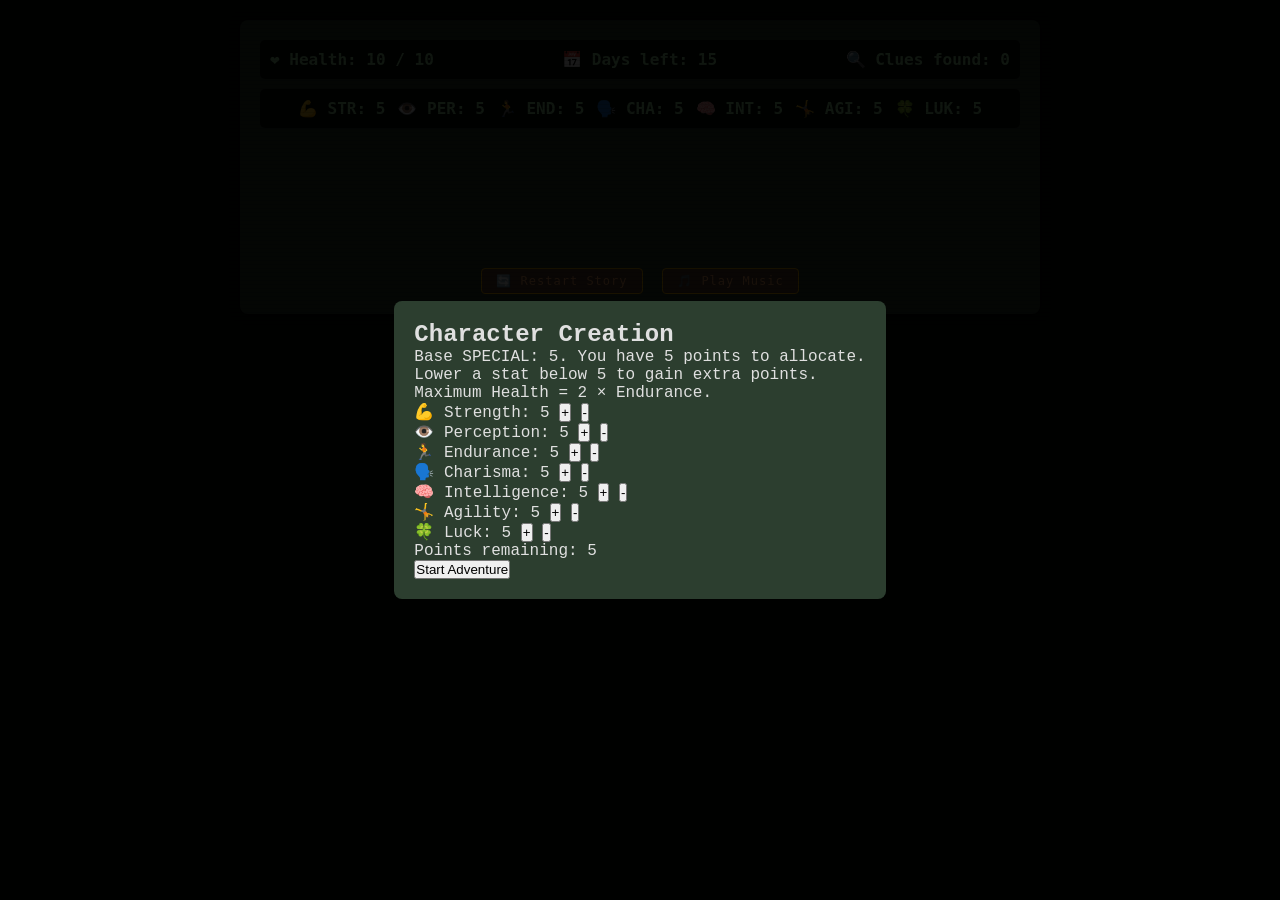
<file: index.html>
<!DOCTYPE html>
<html lang="en">
<head>
    <meta charset="UTF-8">
    <meta name="viewport" content="width=device-width, initial-scale=1.0">
    <title>Vault 5 – Fallout Adventure</title>
    <link rel="stylesheet" href="style.css">
</head>
<body>
    <div id="game-container">
        <!-- Row 1: Core stats -->
        <div id="core-stats" class="stats-row">
            <div>❤️ Health: <span id="hp-value">10</span> / <span id="max-hp-value">10</span></div>
            <div>📅 Days left: <span id="days-value">15</span></div>
            <div>🔍 Clues found: <span id="clues-value">0</span></div>
        </div>
        <!-- Row 2: SPECIAL stats -->
        <div id="special-stats" class="stats-row">
            <span>💪 STR: <span id="str">5</span></span>
            <span>👁️ PER: <span id="per">5</span></span>
            <span>🏃 END: <span id="end">5</span></span>
            <span>🗣️ CHA: <span id="cha">5</span></span>
            <span>🧠 INT: <span id="int">5</span></span>
            <span>🤸 AGI: <span id="agi">5</span></span>
            <span>🍀 LUK: <span id="luk">5</span></span>
        </div>
        <!-- Image container -->
        <div id="story-image">
            <img id="node-image" alt="Scene illustration">
        </div>
        <div id="story-content"></div>
        <div id="choices-container"></div>
        <div id="rest-button-container" style="margin-top: 20px;"></div>
        <div id="global-actions" style="margin-top: 20px; text-align: center;">
            <button id="restart-story-btn" class="restart-btn">🔄 Restart Story</button>
            <button id="toggle-music-btn" class="restart-btn" style="margin-left: 10px;">🎵 Stop Music</button>
        </div>
        <!-- Hidden audio element -->
        <audio id="bg-music" style="display: none;"></audio>
    </div>

    <!-- Character creation modal (unchanged) -->
    <div id="creation-modal" style="position: fixed; top: 0; left: 0; width: 100%; height: 100%; background: rgba(0,0,0,0.9); z-index: 1000; display: flex; align-items: center; justify-content: center;">
        <div style="background: #2c3e2f; padding: 20px; border-radius: 8px; max-width: 500px; color: #e0e0e0; font-family: 'Courier New', monospace;">
            <h2>Character Creation</h2>
            <p>Base SPECIAL: 5. You have <span id="points-left">5</span> points to allocate.<br>
            Lower a stat below 5 to gain extra points.<br>
            Maximum Health = 2 × Endurance.</p>
            <div id="special-creator">
                <div>💪 Strength: <span id="create-str">5</span> <button data-stat="strength" data-dir="up">+</button> <button data-stat="strength" data-dir="down">-</button></div>
                <div>👁️ Perception: <span id="create-per">5</span> <button data-stat="perception" data-dir="up">+</button> <button data-stat="perception" data-dir="down">-</button></div>
                <div>🏃 Endurance: <span id="create-end">5</span> <button data-stat="endurance" data-dir="up">+</button> <button data-stat="endurance" data-dir="down">-</button></div>
                <div>🗣️ Charisma: <span id="create-cha">5</span> <button data-stat="charisma" data-dir="up">+</button> <button data-stat="charisma" data-dir="down">-</button></div>
                <div>🧠 Intelligence: <span id="create-int">5</span> <button data-stat="intelligence" data-dir="up">+</button> <button data-stat="intelligence" data-dir="down">-</button></div>
                <div>🤸 Agility: <span id="create-agi">5</span> <button data-stat="agility" data-dir="up">+</button> <button data-stat="agility" data-dir="down">-</button></div>
                <div>🍀 Luck: <span id="create-luk">5</span> <button data-stat="luck" data-dir="up">+</button> <button data-stat="luck" data-dir="down">-</button></div>
            </div>
            <p>Points remaining: <span id="points-remaining">5</span></p>
            <button id="confirm-creation">Start Adventure</button>
        </div>
    </div>

    <script src="game.js"></script>
</body>
</html>
</file>
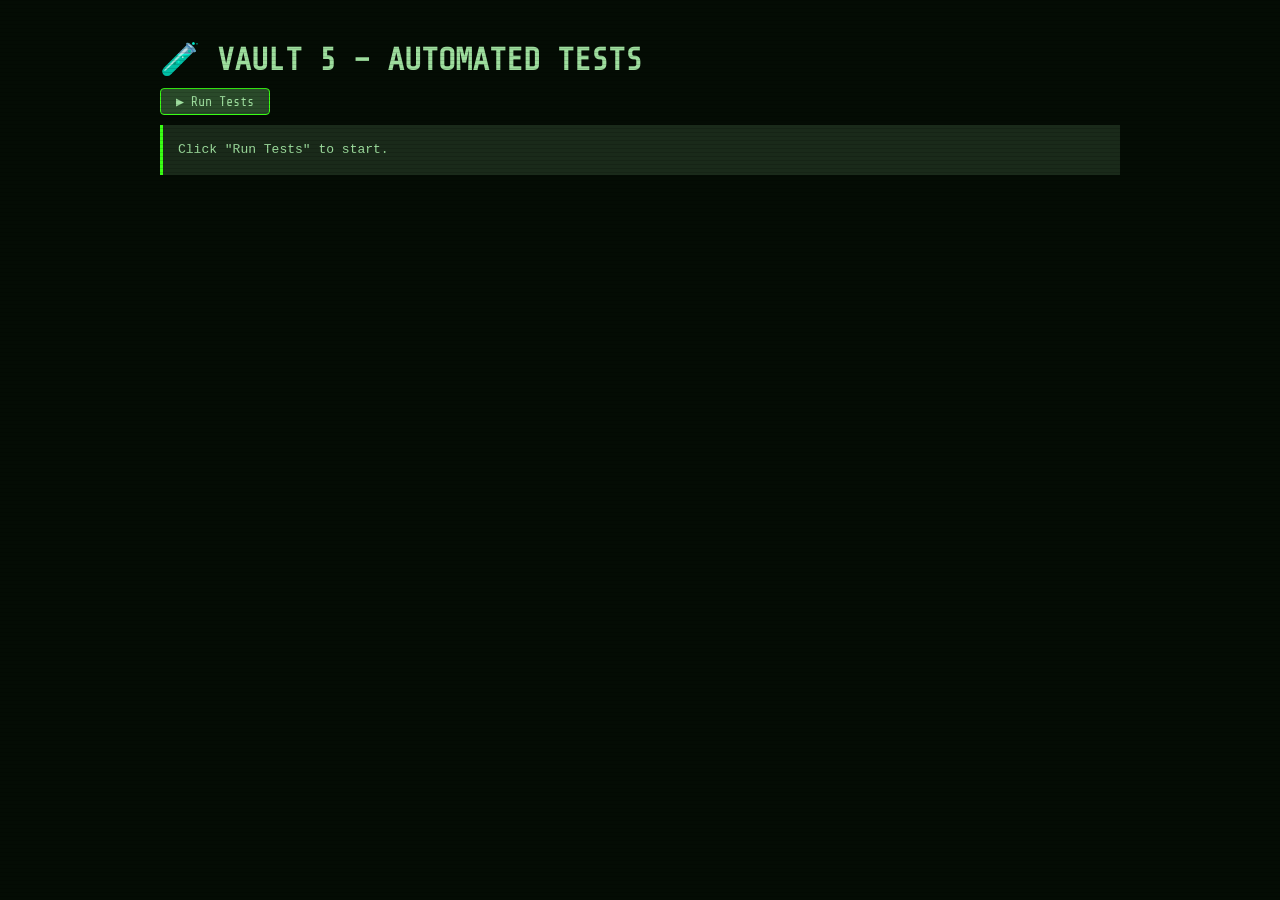
<file: test_runner.html>
<!DOCTYPE html>
<html lang="en">
<head>
    <meta charset="UTF-8">
    <title>Vault 5 – Automated Tests</title>
    <link href="https://fonts.googleapis.com/css2?family=Share+Tech+Mono&family=VT323&display=swap" rel="stylesheet">
    <link rel="stylesheet" href="style.css">
</head>
<body>
<div style="max-width: 1000px; margin: 0 auto; padding: 20px;">
    <h1>🧪 VAULT 5 – AUTOMATED TESTS</h1>
    <button id="run-tests">▶ Run Tests</button>
    <pre id="output">Click "Run Tests" to start.</pre>
</div>

<script>
    const output = document.getElementById('output');
    function log(msg) {
        output.innerText += msg + '\n';
        console.log(msg);
    }
    function clearLog() {
        output.innerText = '';
    }

    async function fetchJSON(url) {
        const res = await fetch(url);
        if (!res.ok) throw new Error(`HTTP ${res.status} for ${url}`);
        return res.json();
    }

    // Game logic (copied from game.js)
    let gameState = {
        hp: 10,
        maxHp: 10,
        daysLeft: 15,
        flags: {},
        special: { strength: 5, perception: 5, endurance: 5, charisma: 5, intelligence: 5, agility: 5, luck: 5 }
    };

    function evaluateCondition(condition) {
        if (!condition) return true;
        if (condition.startsWith("hasFlag:")) return !!gameState.flags[condition.substring(8)];
        if (condition.startsWith("notHasFlag:")) return !gameState.flags[condition.substring(11)];
        if (condition.includes(" or ")) return condition.split(" or ").some(part => evalStatCondition(part.trim()));
        return evalStatCondition(condition);
    }

    function evalStatCondition(expr) {
        const parts = expr.split(/\s+/);
        if (parts.length !== 3) return true;
        const [stat, op, valStr] = parts;
        const val = parseInt(valStr, 10);
        const statValue = gameState.special[stat];
        if (isNaN(val) || statValue === undefined) return true;
        if (op === ">=") return statValue >= val;
        if (op === "<=") return statValue <= val;
        if (op === ">")  return statValue > val;
        if (op === "<")  return statValue < val;
        if (op === "==") return statValue === val;
        return true;
    }

    function addClue(clueId) {
        gameState.flags.cluesFound = (gameState.flags.cluesFound || 0) + 1;
        gameState.flags[`clue_${clueId}`] = true;
        if (gameState.flags.cluesFound === 1) gameState.flags.has_any_clue = true;
    }

    function applyChoiceAction(choice) {
        const sel = choice.on_select;
        if (!sel) return false;
        switch (sel.action) {
            case "add_clue": addClue(sel.clue_id); return false;
            case "set_flag": gameState.flags[sel.flag] = sel.value; return false;
            case "set_sentence": gameState.flags.sentence = sel.sentence; return false;
            case "rest":
                gameState.hp = Math.min(gameState.maxHp, gameState.hp + sel.hpGain);
                gameState.daysLeft -= sel.daysCost;
                return true;
            case "train":
                gameState.special[sel.stat1] += 1;
                gameState.special[sel.stat2] += 1;
                gameState.daysLeft -= sel.daysCost;
                return true;
            case "adjust":
                if (sel.hp) gameState.hp = Math.min(gameState.maxHp, Math.max(0, gameState.hp + sel.hp));
                if (sel.days) gameState.daysLeft += sel.days;
                if (sel.clue) addClue(sel.clue);
                if (sel.stat_bonus) gameState.special[sel.stat_bonus] += sel.stat_bonus_value;
                if (sel.set_flag) gameState.flags[sel.set_flag] = true;
                return false;
            default: return false;
        }
    }

    function applyNodeEffects(node) {
        let hpDelta = node.hpChange || 0;
        if (hpDelta < 0 && node.hpModifiers && Array.isArray(node.hpModifiers)) {
            for (const mod of node.hpModifiers) {
                if (gameState.special[mod.stat] >= mod.min) hpDelta += mod.reduction;
            }
            if (hpDelta > 0) hpDelta = 0;
        }
        gameState.hp = Math.min(gameState.maxHp, Math.max(0, gameState.hp + hpDelta));
        if (node.daysCost) gameState.daysLeft -= node.daysCost;
    }

    function resetGameState() {
        gameState = {
            hp: 10,
            maxHp: 10,
            daysLeft: 15,
            flags: {},
            special: { strength: 5, perception: 5, endurance: 5, charisma: 5, intelligence: 5, agility: 5, luck: 5 }
        };
    }

    async function runTests() {
        clearLog();
        log('🔍 Loading story.json and detailed_story.json...');
        let storyData, textMap;
        try {
            [storyData, textMap] = await Promise.all([
                fetchJSON('story.json'),
                fetchJSON('detailed_story.json').catch(() => ({}))
            ]);
            log(`✅ story.json loaded (${Object.keys(storyData).length} nodes).`);
            if (Object.keys(textMap).length) log(`✅ detailed_story.json loaded (${Object.keys(textMap).length} keys).`);
            else log('⚠️ detailed_story.json not found – skipping contentKey checks.');
        } catch (err) {
            log(`❌ Failed to load JSON: ${err.message}`);
            log('Make sure you are running this page through a local web server (same as the game).');
            return;
        }

        // Test 1: valid targets
        log('\n--- Test 1: Valid node targets ---');
        let missingTargets = [];
        for (const [nodeId, node] of Object.entries(storyData)) {
            if (node.choices && Array.isArray(node.choices)) {
                node.choices.forEach(choice => {
                    const target = choice.target;
                    if (target && target !== 'RESTART' && !storyData[target]) {
                        missingTargets.push(`Node "${nodeId}" → missing target "${target}"`);
                    }
                });
            }
        }
        if (missingTargets.length === 0) log('✅ All node targets are valid.');
        else { log('❌ Found missing targets:'); missingTargets.forEach(e => log(`   ${e}`)); }

        // Test 2: contentKey references
        if (Object.keys(textMap).length) {
            log('\n--- Test 2: contentKey references ---');
            let missingKeys = [];
            for (const [nodeId, node] of Object.entries(storyData)) {
                if (node.contentKey && !textMap[node.contentKey]) missingKeys.push(`Node "${nodeId}" references missing contentKey "${node.contentKey}"`);
                if (node.choices) {
                    node.choices.forEach(choice => {
                        if (choice.extraContentKey && !textMap[choice.extraContentKey]) {
                            missingKeys.push(`Choice in node "${nodeId}" references missing extraContentKey "${choice.extraContentKey}"`);
                        }
                    });
                }
            }
            if (missingKeys.length === 0) log('✅ All contentKey references are valid.');
            else { log('❌ Missing contentKey references:'); missingKeys.forEach(e => log(`   ${e}`)); }
        } else {
            log('\n--- Test 2: Skipped (detailed_story.json not loaded) ---');
        }

        // Test 3: condition evaluation
        log('\n--- Test 3: Condition evaluation ---');
        resetGameState();
        gameState.special = { strength: 7, agility: 5, perception: 8, endurance: 5, charisma: 5, intelligence: 5, luck: 5 };
        gameState.flags = { testFlag: true };
        const condTests = [
            { cond: 'strength >= 6', expected: true, desc: 'strength >= 6' },
            { cond: 'agility >= 6', expected: false, desc: 'agility >= 6' },
            { cond: 'perception >= 7 or agility >= 6', expected: true, desc: 'or condition' },
            { cond: 'hasFlag:testFlag', expected: true, desc: 'hasFlag true' },
            { cond: 'hasFlag:missing', expected: false, desc: 'hasFlag false' },
            { cond: 'notHasFlag:missing', expected: true, desc: 'notHasFlag true' },
            { cond: 'notHasFlag:testFlag', expected: false, desc: 'notHasFlag false' }
        ];
        let allCondPass = true;
        for (const t of condTests) {
            const result = evaluateCondition(t.cond);
            const ok = (result === t.expected);
            if (ok) log(`✅ ${t.desc} → ${result}`);
            else { log(`❌ ${t.desc} → expected ${t.expected}, got ${result}`); allCondPass = false; }
        }
        if (allCondPass) log('✅ All condition tests passed.');

        // Test 4: node effects with modifiers
        log('\n--- Test 4: Node effects (HP modifiers) ---');
        resetGameState();
        gameState.hp = 10;
        gameState.maxHp = 10;
        gameState.special.endurance = 5;
        const node = { hpChange: -2, hpModifiers: [{ stat: 'endurance', min: 6, reduction: 1 }] };
        applyNodeEffects(node);
        if (gameState.hp === 8) log('✅ HP reduction without bonus → 8 (correct)');
        else log(`❌ HP reduction without bonus → expected 8, got ${gameState.hp}`);
        resetGameState();
        gameState.hp = 10;
        gameState.special.endurance = 6;
        applyNodeEffects(node);
        if (gameState.hp === 9) log('✅ HP reduction with endurance bonus → 9 (correct)');
        else log(`❌ HP reduction with bonus → expected 9, got ${gameState.hp}`);

        // Test 5: choice actions
        log('\n--- Test 5: Choice actions ---');
        resetGameState();
        gameState.hp = 10;
        gameState.daysLeft = 15;
        const adjChoice = { on_select: { action: 'adjust', hp: -3, days: -2 } };
        applyChoiceAction(adjChoice);
        if (gameState.hp === 7 && gameState.daysLeft === 13) log('✅ adjust action: HP -3, days -2 → correct');
        else log(`❌ adjust action: HP=${gameState.hp} (expected 7), days=${gameState.daysLeft} (expected 13)`);
        resetGameState();
        const clueChoice = { on_select: { action: 'add_clue', clue_id: 9 } };
        applyChoiceAction(clueChoice);
        if (gameState.flags.cluesFound === 1 && gameState.flags.clue_9 === true) log('✅ add_clue action works');
        else log('❌ add_clue action failed');
        resetGameState();
        const flagChoice = { on_select: { action: 'set_flag', flag: 'test', value: true } };
        applyChoiceAction(flagChoice);
        if (gameState.flags.test === true) log('✅ set_flag action works');
        else log('❌ set_flag action failed');

        // Test 6: starting node exists
        log('\n--- Test 6: Starting node ---');
        const startNode = 'vault_start';
        if (storyData[startNode]) log(`✅ Starting node "${startNode}" exists in story.json.`);
        else log(`❌ Starting node "${startNode}" is missing from story.json.`);

        log('\n' + '='.repeat(60));
        log('🏁 Test suite completed.');
        log('If you see any ❌, please fix the corresponding issue.');
    }

    document.getElementById('run-tests').addEventListener('click', () => {
        runTests().catch(err => {
            log(`\n❌ Fatal error: ${err.message}`);
            console.error(err);
        });
    });
</script>
</body>
</html>
</file>
<file: style.css>
/* ========== GLOBAL & SHARED ========== */
:root {
  --bg: #040c04;
  --panel: #081008;
  --border: #1a4d1a;
  --green: #39ff14;
  --green-dim: #0f5a06;
  --amber: #ffb300;
  --text: #9ddd9d;
  --text-dim: #3a6b3a;
}

* {
  box-sizing: border-box;
  margin: 0;
  padding: 0;
}

body {
  background: var(--bg);
  color: var(--text);
  font-family: 'Share Tech Mono', monospace;
  min-height: 100vh;
  padding: 20px;
  /* No overflow: hidden – let the page scroll naturally */
}

/* CRT scanlines (shared) */
body::after {
  content: '';
  position: fixed;
  inset: 0;
  background: repeating-linear-gradient(0deg, transparent, transparent 3px, rgba(0,0,0,0.12) 3px, rgba(0,0,0,0.12) 4px);
  pointer-events: none;
  z-index: 900;
}

/* ========== GAME (index.html) STYLES ========== */
#game-container {
  max-width: 800px;
  margin: auto;
  background: #2c3e2f;
  padding: 20px;
  border-radius: 8px;
  box-shadow: 0 0 10px rgba(0,0,0,0.5);
}

.stats-row {
  display: flex;
  flex-wrap: wrap;
  justify-content: space-between;
  background: var(--panel);
  padding: 10px;
  border-radius: 5px;
  margin-bottom: 10px;
  font-weight: bold;
}

#special-stats {
  justify-content: center;
  gap: 12px;
}
#special-stats span {
  white-space: nowrap;
}

#story-image {
  text-align: center;
  margin-bottom: 15px;
  min-height: 100px;
}
#node-image {
  max-width: 100%;
  max-height: 300px;
  border-radius: 5px;
  display: block;
  margin-left: auto;
  margin-right: auto;
}

#story-content {
  font-size: 1.1em;
  line-height: 1.4;
  margin-bottom: 30px;
  margin-top: 20px;
  white-space: pre-wrap;
}

.choice-btn, .rest-btn, .ctrl-btn, .file-label, .restart-btn {
  background: transparent;
  border: 1px solid var(--green);
  color: var(--green);
  font-family: 'Share Tech Mono', monospace;
  font-size: 12px;
  padding: 5px 14px;
  cursor: pointer;
  transition: all 0.15s;
  letter-spacing: 1px;
  border-radius: 4px;
}
.choice-btn:hover, .rest-btn:hover, .ctrl-btn:hover, .file-label:hover, .restart-btn:hover {
  background: var(--green);
  color: #000;
  box-shadow: 0 0 14px rgba(57,255,20,0.5);
}
.choice-btn, .rest-btn {
  margin: 5px;
}
.rest-btn, .restart-btn {
  background: #5a3e2e;
  border-color: var(--amber);
  color: #ffaa66;
}
.rest-btn:hover, .restart-btn:hover {
  background: var(--amber);
  color: #000;
}

#global-actions {
  margin-top: 20px;
  text-align: center;
}

/* ========== MAP VIEWER STYLES ========== */
#toolbar {
  background: var(--panel);
  border-bottom: 2px solid var(--border);
  padding: 8px 18px;
  display: flex;
  align-items: center;
  gap: 14px;
  flex-wrap: wrap;
  min-height: 50px;
  flex-shrink: 0;
}

#title {
  font-family: 'VT323', monospace;
  font-size: 24px;
  color: var(--green);
  text-shadow: 0 0 12px var(--green), 0 0 25px rgba(57,255,20,0.3);
  letter-spacing: 3px;
  white-space: nowrap;
  user-select: none;
}

.sep { color: var(--border); font-size: 18px; }

.file-label {
  display: inline-block;
  cursor: pointer;
}

#status {
  font-size: 11px;
  color: var(--text-dim);
  flex: 1;
  min-width: 160px;
}
#status .ok  { color: var(--green); }
#status .err { color: #ff4444; }

#legend {
  display: flex;
  gap: 10px;
  flex-wrap: wrap;
  align-items: center;
}
.leg {
  display: flex;
  align-items: center;
  gap: 5px;
  font-size: 10px;
  color: var(--text-dim);
  white-space: nowrap;
}
.leg-dot {
  width: 10px;
  height: 10px;
  border-radius: 2px;
  flex-shrink: 0;
}

#controls {
  display: flex;
  gap: 6px;
}

#svg-wrap {
  flex: 1;
  overflow: hidden;
  position: relative;
  cursor: grab;
}
#svg-wrap:active { cursor: grabbing; }

svg { width: 100%; height: 100%; display: block; }

/* Node and edge styles (map viewer) */
.node-rect {
  cursor: pointer;
  transition: filter 0.15s;
}
.node-g:hover .node-rect { filter: brightness(1.35) drop-shadow(0 0 6px currentColor); }
.node-label {
  font-family: 'Share Tech Mono', monospace;
  font-size: 7.5px;
  fill: rgba(0,0,0,0.85);
  pointer-events: none;
  dominant-baseline: middle;
  text-anchor: middle;
  font-weight: bold;
}
.node-icon {
  font-size: 9px;
  fill: rgba(0,0,0,0.6);
  pointer-events: none;
  dominant-baseline: middle;
  text-anchor: middle;
}
.edge { fill: none; stroke-width: 1.3; }
.edge-cond { stroke-dasharray: 5,3; }
.band-label {
  font-family: 'VT323', monospace;
  font-size: 12px;
  dominant-baseline: middle;
  pointer-events: none;
  letter-spacing: 2px;
  opacity: 0.35;
}

#placeholder {
  position: absolute;
  inset: 0;
  display: flex;
  flex-direction: column;
  align-items: center;
  justify-content: center;
  gap: 14px;
  pointer-events: none;
}
#placeholder .big {
  font-family: 'VT323', monospace;
  font-size: 32px;
  color: var(--border);
  text-shadow: 0 0 8px var(--green-dim);
  letter-spacing: 4px;
  animation: blink 2s step-end infinite;
}
#placeholder .small { font-size: 11px; color: var(--text-dim); }
@keyframes blink { 50% { opacity: 0.3; } }

/* Tooltip (map viewer) */
#tooltip {
  position: fixed;
  background: rgba(4,12,4,0.97);
  border: 1px solid var(--border);
  border-left: 2px solid var(--green);
  padding: 10px 14px;
  font-size: 11px;
  max-width: 310px;
  pointer-events: none;
  display: none;
  z-index: 950;
  line-height: 1.7;
  box-shadow: 0 0 20px rgba(0,0,0,0.8), inset 0 0 40px rgba(57,255,20,0.02);
}
.tt-id { font-size: 14px; font-family: 'VT323', monospace; letter-spacing: 2px; margin-bottom: 4px; }
.tt-content { color: #7aaa7a; font-size: 10px; line-height: 1.6; }
.tt-meta { margin-top: 6px; font-size: 10px; color: var(--text-dim); }
.tt-tag { display: inline-block; margin-right: 8px; }
.tt-warn { color: var(--amber); }
.tt-special { color: #00e5ff; }
.edge-hint {
  font-size: 7px;
  fill: var(--text-dim);
  pointer-events: none;
  dominant-baseline: middle;
  text-anchor: middle;
}

/* ========== MAP VIEWER LAYOUT (full viewport) ========== */
body.map-viewer {
  display: flex;
  flex-direction: column;
  height: 100vh;
  margin: 0;
  padding: 0;
  overflow: hidden;
}
body.map-viewer #toolbar {
  flex-shrink: 0;
}
body.map-viewer #svg-wrap {
  flex: 1;
  overflow: hidden;
  position: relative;
}

/* ========== TEST RUNNER STYLES ========== */
#run-tests {
  background: #2a4a2a;
  border: 1px solid var(--green);
  color: var(--text);
  padding: 5px 15px;
  margin: 10px 0;
  cursor: pointer;
  font-family: inherit;
  border-radius: 4px;
}
#run-tests:hover {
  background: var(--green);
  color: #000;
}

pre {
  background: #1a2a1a;
  padding: 15px;
  border-left: 3px solid var(--green);
  overflow-x: auto;
  overflow-y: auto;
  max-height: 70vh;
  font-size: 13px;
  line-height: 1.5;
  font-family: 'Courier New', monospace;
}
</file>
